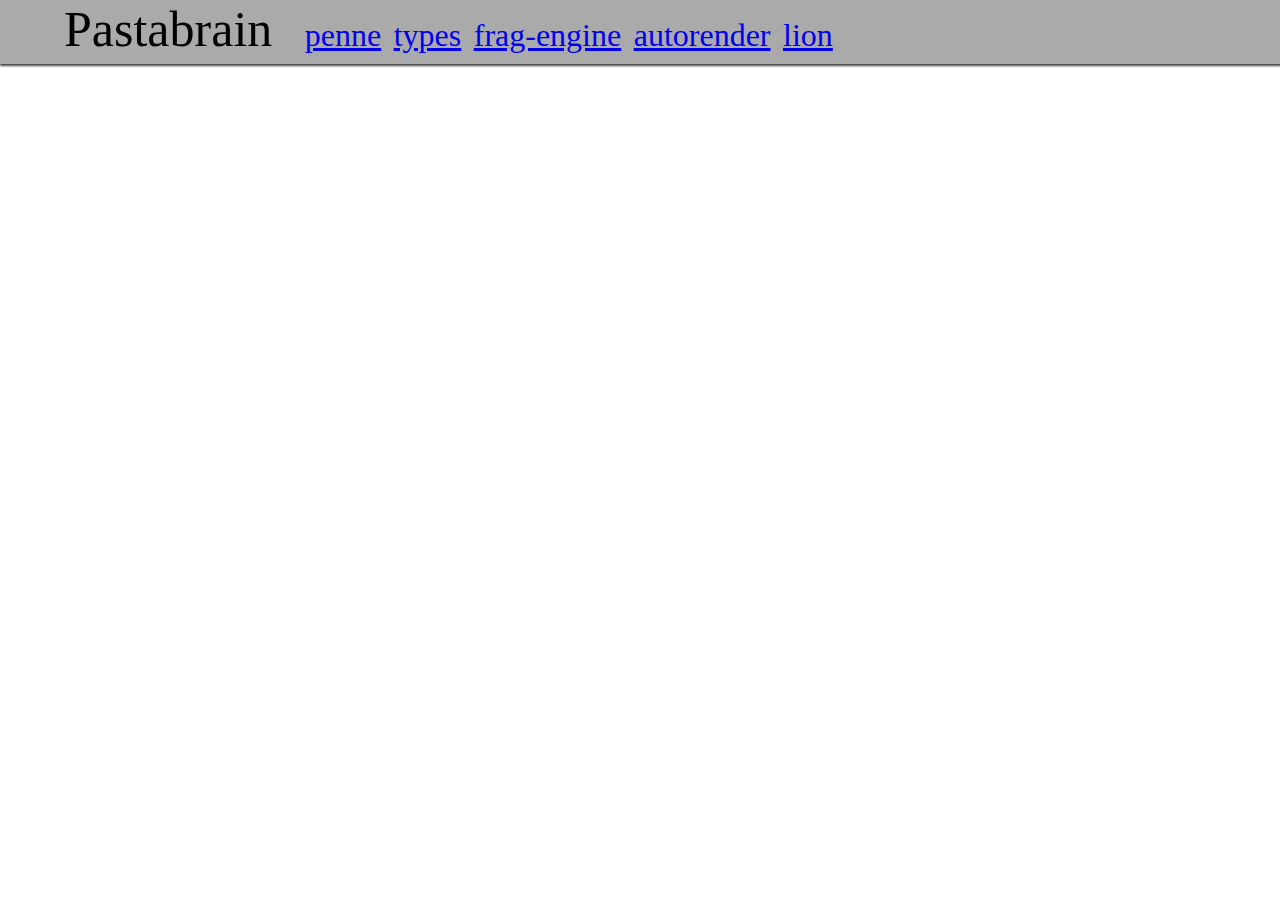
<file: index.html>
<!doctype html>
<html>
<head>
<link rel="stylesheet" type="text/css" href="style.css">
<link rel="stylesheet" type="text/css"
      href="https://necolas.github.io/normalize.css/6.0.0/normalize.css">
<title> Pastabrain Projects </title>
</head>

<body>
<div class="header">Pastabrain
<ul class="nav">
    <li class="nav"><a href="penne.html">penne</a></li>
    <li class="nav"><a href="types.html">types</a></li>
    <li class="nav"><a href="frag-engine.html">frag-engine</a></li>
    <li class="nav"><a href="autorender.html">autorender</a></li>
    <li class="nav"><a href="lion.html">lion</a></li>
</ul>
</div>

</body>

</html>
</file>
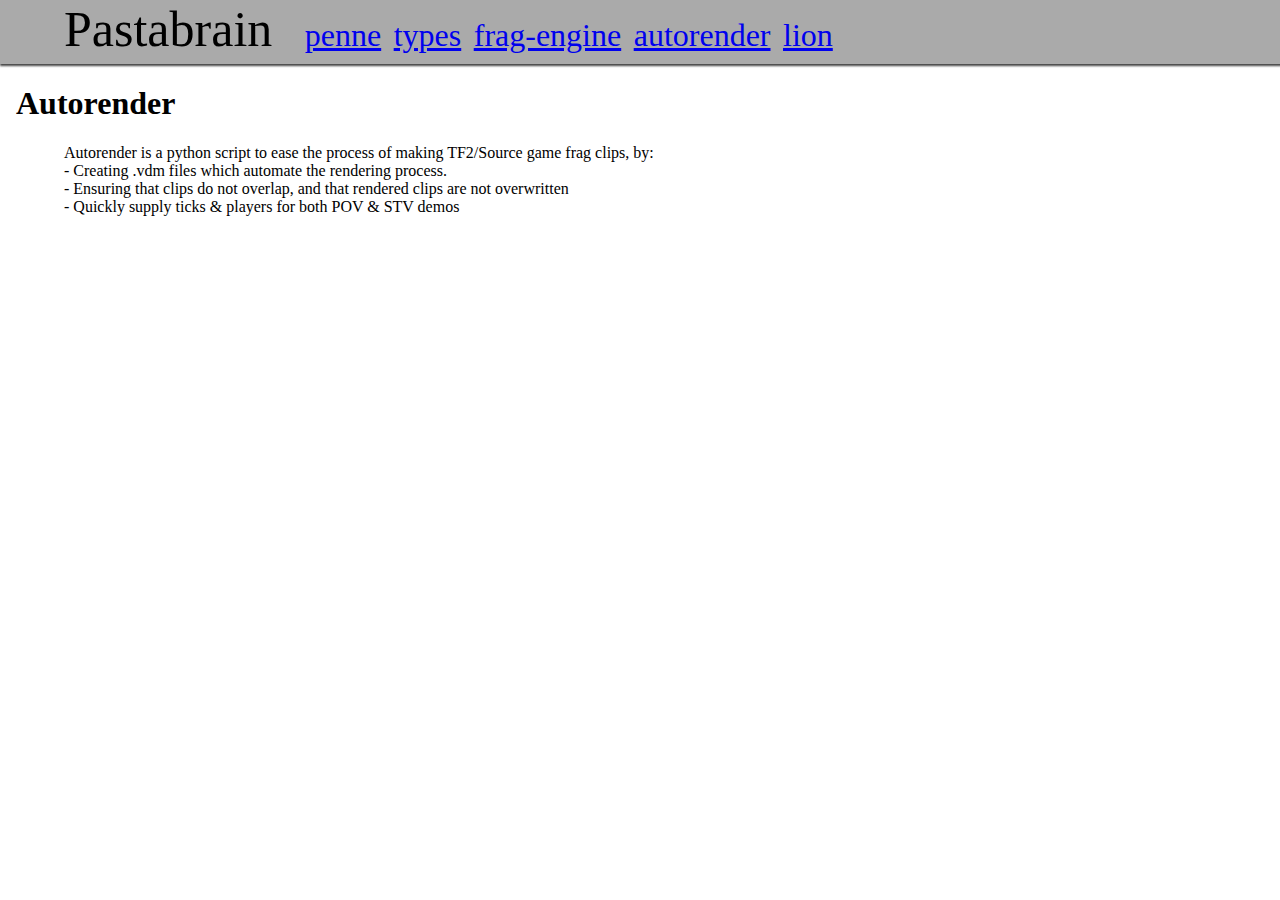
<file: autorender.html>
<!doctype html>
<html>
<head>
<link rel="stylesheet" type="text/css" href="style.css">
<link rel="stylesheet" type="text/css"
      href="https://necolas.github.io/normalize.css/6.0.0/normalize.css">
<title> Pastabrain Projects - Autorender </title>
</head>

<body>
<div class="header">Pastabrain
<ul class="nav">
    <li class="nav"><a href="penne.html">penne</a></li>
    <li class="nav"><a href="types.html">types</a></li>
    <li class="nav"><a href="frag-engine.html">frag-engine</a></li>
    <li class="nav"><a href="autorender.html">autorender</a></li>
    <li class="nav"><a href="lion.html">lion</a></li>
</ul>
</div>

<h1> Autorender </h1>

<p>
Autorender is a python script to ease the process of making TF2/Source game frag clips, by:<br>
- Creating .vdm files which automate the rendering process.<br>
- Ensuring that clips do not overlap, and that rendered clips are not overwritten<br>
- Quickly supply ticks & players for both POV & STV demos<br>
</p>


</body>

</html>
</file>
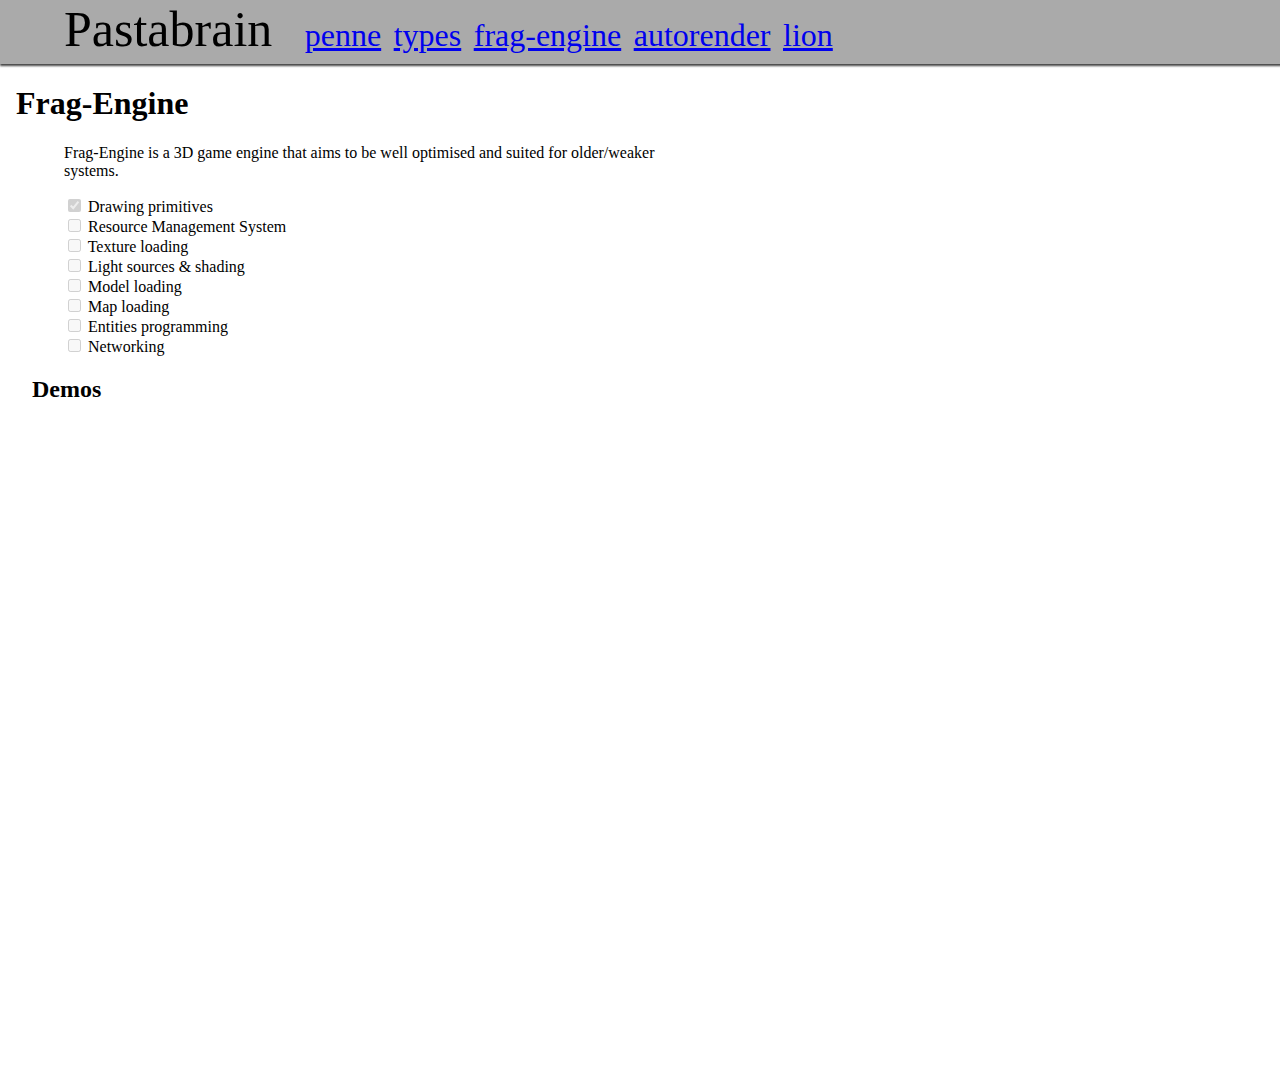
<file: frag-engine.html>
<!doctype html>
<html>
<head>
<link rel="stylesheet" type="text/css" href="style.css">
<link rel="stylesheet" type="text/css"
      href="https://necolas.github.io/normalize.css/6.0.0/normalize.css">
<title> Pastabrain Projects - Frag-Engine </title>
</head>

<body>
<div class="header">Pastabrain
<ul class="nav">
    <li class="nav"><a href="penne.html">penne</a></li>
    <li class="nav"><a href="types.html">types</a></li>
    <li class="nav"><a href="frag-engine.html">frag-engine</a></li>
    <li class="nav"><a href="autorender.html">autorender</a></li>
    <li class="nav"><a href="lion.html">lion</a></li>
</ul>
</div>

<h1> Frag-Engine </h1>

<p>
Frag-Engine is a 3D game engine that aims to be well optimised and suited for
older/weaker systems.
</p>

<p>
<input type="checkbox" disabled="disabled" checked="checked"> Drawing primitives <br>
<input type="checkbox" disabled="disabled"> Resource Management System <br>
<input type="checkbox" disabled="disabled"> Texture loading <br>
<input type="checkbox" disabled="disabled"> Light sources & shading <br>
<input type="checkbox" disabled="disabled"> Model loading <br>
<input type="checkbox" disabled="disabled"> Map loading <br>
<input type="checkbox" disabled="disabled"> Entities programming <br>
<input type="checkbox" disabled="disabled"> Networking <br>
</p>

<h2> Demos </h2>

<p>
<iframe width="560" height="315" src="https://www.youtube.com/embed/Vchqo5M3n-Y" frameborder="0" allowfullscreen></iframe> <br>
<iframe width="560" height="315" src="https://www.youtube.com/embed/e-Me9l6S7sw" frameborder="0" allowfullscreen></iframe> <br>
</p>

</body>

</html>
</file>
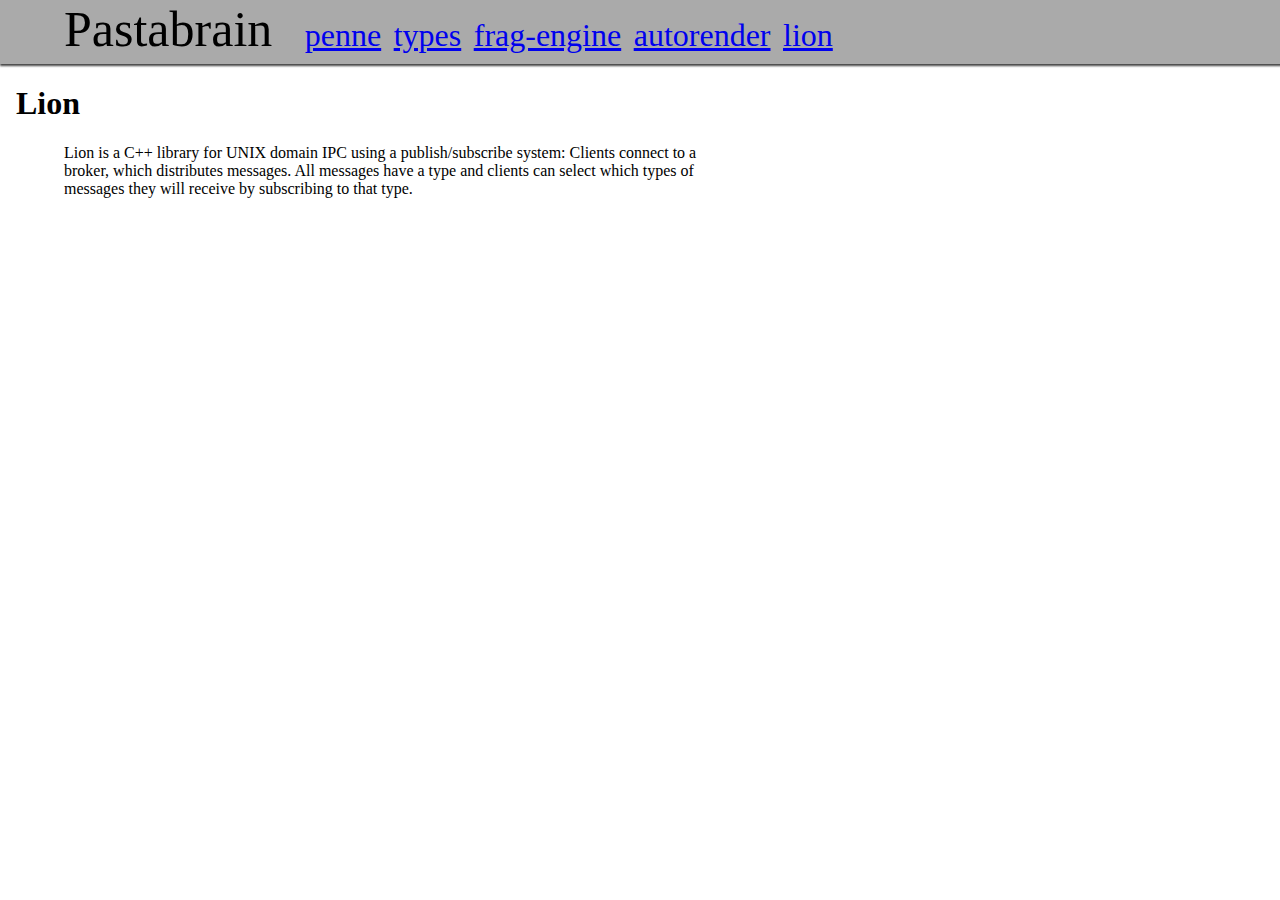
<file: lion.html>
<!doctype html>
<html>
<head>
<link rel="stylesheet" type="text/css" href="style.css">
<link rel="stylesheet" type="text/css"
      href="https://necolas.github.io/normalize.css/6.0.0/normalize.css">
<title> Pastabrain Projects - Lion </title>
</head>

<body>
<div class="header">Pastabrain
<ul class="nav">
    <li class="nav"><a href="penne.html">penne</a></li>
    <li class="nav"><a href="types.html">types</a></li>
    <li class="nav"><a href="frag-engine.html">frag-engine</a></li>
    <li class="nav"><a href="autorender.html">autorender</a></li>
    <li class="nav"><a href="lion.html">lion</a></li>
</ul>
</div>

<h1> Lion </h1>

<p>
Lion is a C++ library for UNIX domain IPC using a publish/subscribe system:
Clients connect to a broker, which distributes messages. All messages have a type
and clients can select which types of messages they will receive by subscribing to
that type.
</p>


</body>

</html>
</file>
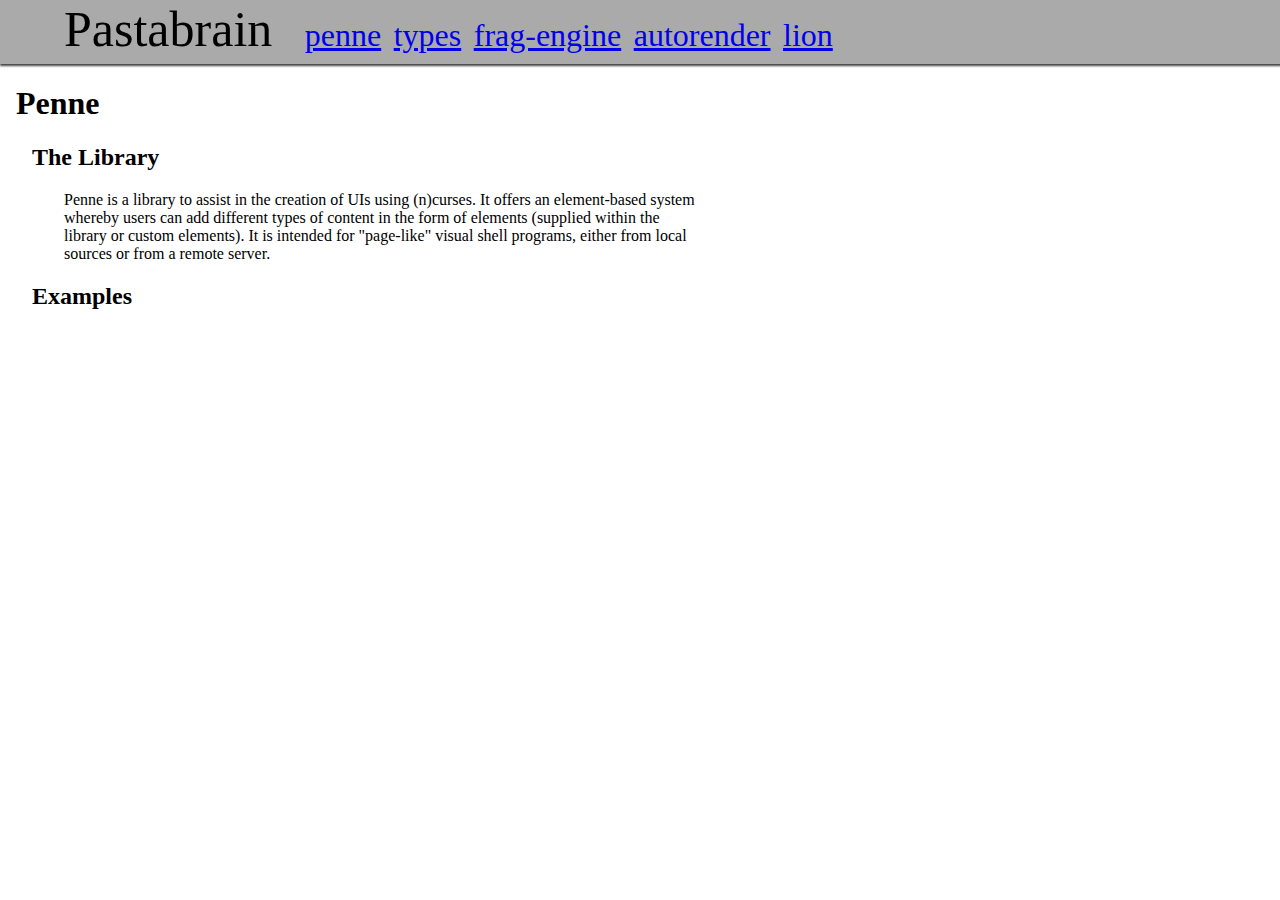
<file: penne.html>
<!doctype html>
<html>
<head>
<link rel="stylesheet" type="text/css" href="style.css">
<link rel="stylesheet" type="text/css"
      href="https://necolas.github.io/normalize.css/6.0.0/normalize.css">
<title> Pastabrain Projects - Penne </title>
</head>

<body>
<div class="header">Pastabrain
<ul class="nav">
    <li class="nav"><a href="penne.html">penne</a></li>
    <li class="nav"><a href="types.html">types</a></li>
    <li class="nav"><a href="frag-engine.html">frag-engine</a></li>
    <li class="nav"><a href="autorender.html">autorender</a></li>
    <li class="nav"><a href="lion.html">lion</a></li>
</ul>
</div>

<h1> Penne </h1>

<h2> The Library </h2>

<p>
Penne is a library to assist in the creation of UIs using (n)curses. It offers
an element-based system whereby users can add different types of content in the
form of elements (supplied within the library or custom elements). It is
intended for "page-like" visual shell programs, either from local sources or
from a remote server.
</p>

<h2> Examples </h2>

<script src="https://gist.github.com/JavaCakess/49de7364754810700e7f5166b26d6758.js"></script>

</body>

</html>
</file>
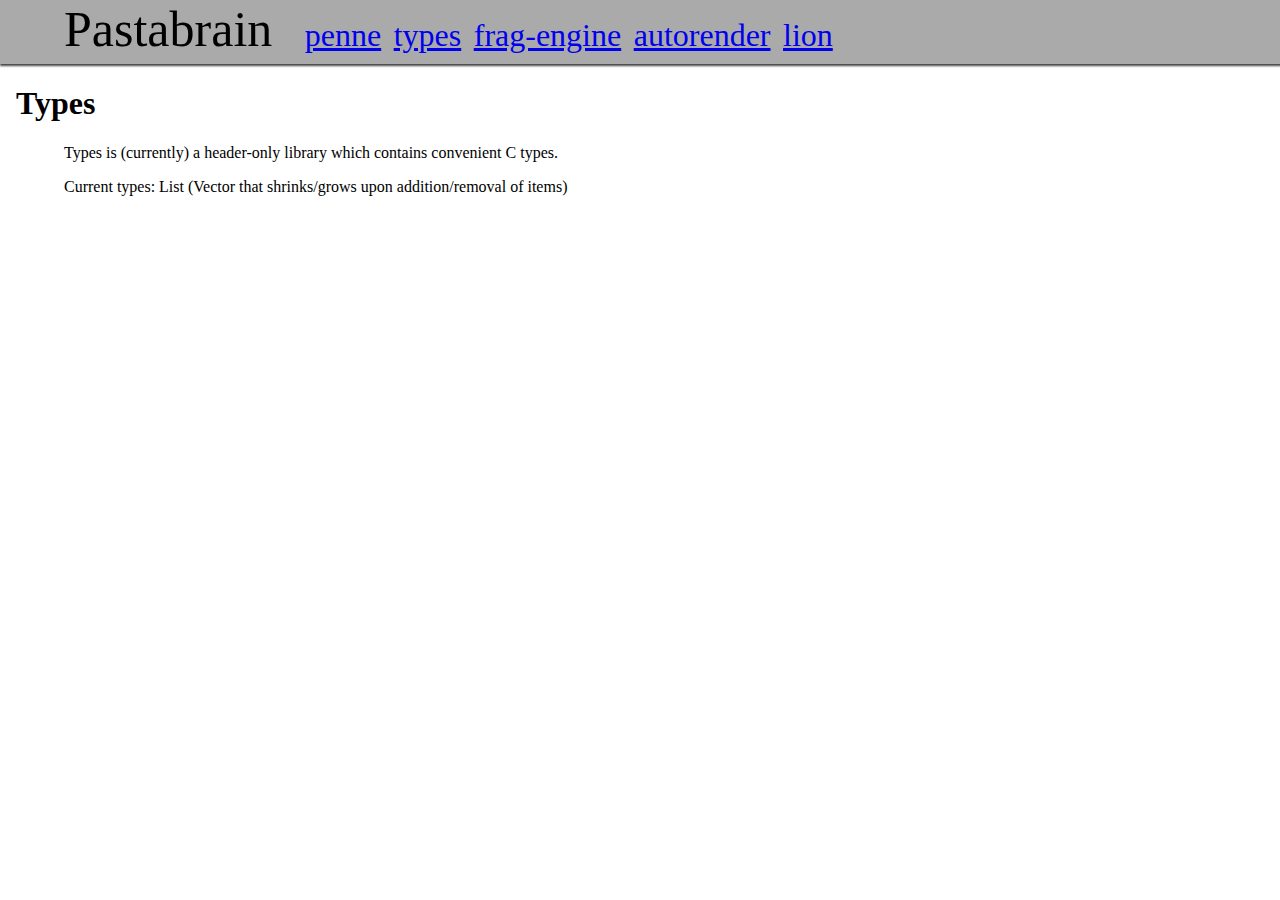
<file: types.html>
<!doctype html>
<html>
<head>
<link rel="stylesheet" type="text/css" href="style.css">
<link rel="stylesheet" type="text/css"
      href="https://necolas.github.io/normalize.css/6.0.0/normalize.css">
<title> Pastabrain Projects - Types </title>
</head>

<body>
<div class="header">Pastabrain
<ul class="nav">
    <li class="nav"><a href="penne.html">penne</a></li>
    <li class="nav"><a href="types.html">types</a></li>
    <li class="nav"><a href="frag-engine.html">frag-engine</a></li>
    <li class="nav"><a href="autorender.html">autorender</a></li>
    <li class="nav"><a href="lion.html">lion</a></li>
</ul>
</div>

<h1> Types </h1>

<p>
Types is (currently) a header-only library which contains convenient C types.
</p>

<p>
Current types: List (Vector that shrinks/grows upon addition/removal of items)
</p>


</body>

</html>
</file>
<file: style.css>
body {
    margin-top: 0px;
    margin-right: 0px;
    margin-bottom: 0px;
    margin-left: 0px
}

div.header {
    margin: 0px;
    width: 100%;
    height: 64px;
    background-color: #AAAAAA;
    box-shadow: 0px 2px 2px #444444;
    padding-left: 64px;
    font-size: 50px;
    font-family: "Helvetica Neue", Serif;
}

ul.nav {
    list-style-type: none;
    margin: 0;
    padding: 0;
    padding-left: 20px;
    display: inline;
}

li.nav {
    display: inline;
    font-size: 32px;
}

p {
    padding-left:  64px;
    width: 50%
}

h1 {
    font-family: "Helvetica Neue", Serif;
    padding-left: 16px;
}

h2 {
    font-family: "Helvetica Neue", Serif;
    padding-left: 32px;
}
</file>
